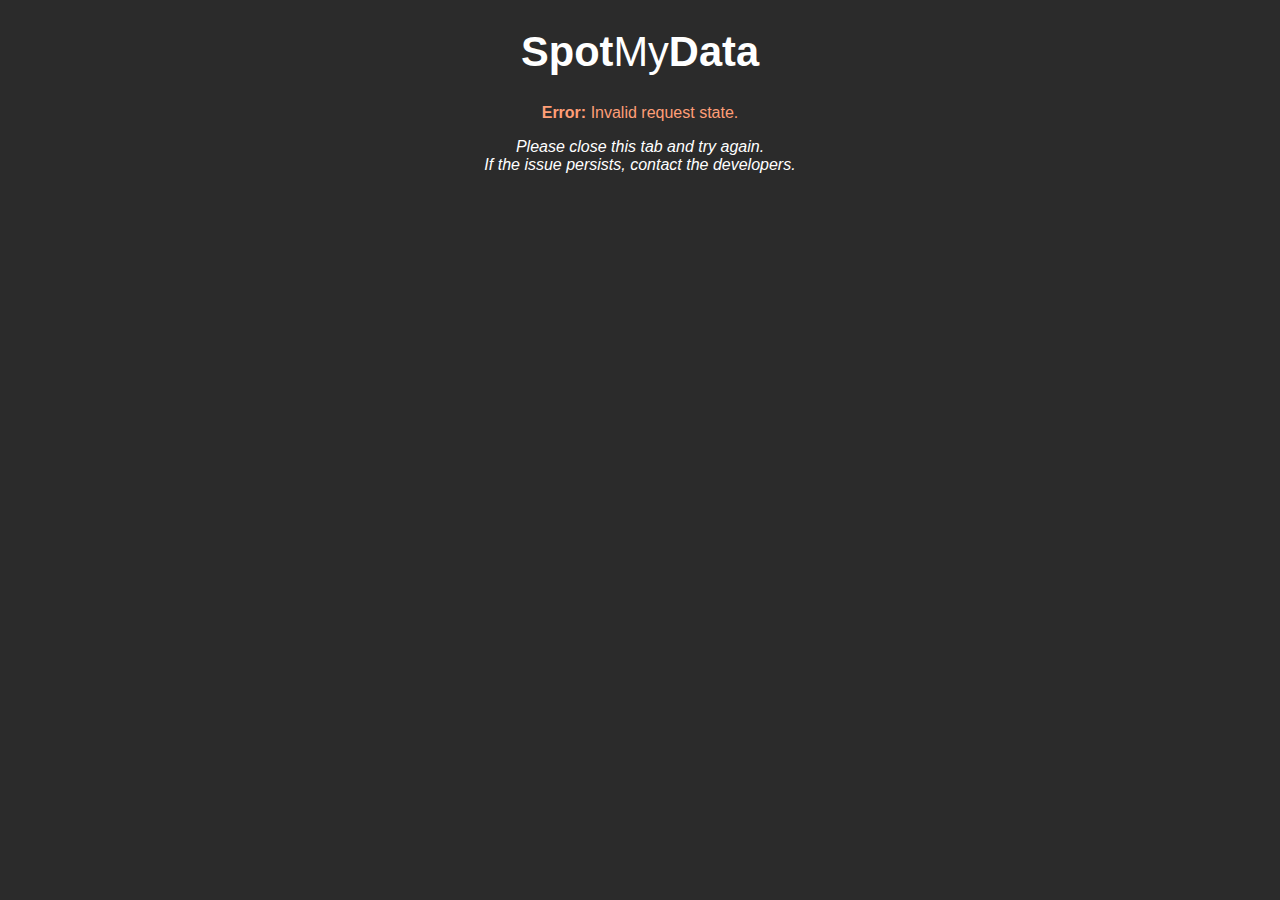
<file: oauth.html>
<!doctype html>
<html>
  <head>
    <title>SpotMyData</title>
    <meta name='viewport' content='width=device-width, initial-scale=1, minimum-scale=1.0, maximum-scale=1.0'>
    <link rel='stylesheet' href='css/base.css'/> 
    <link rel='stylesheet' href='css/oauth.css'/> 
    <script src='js/oauth.js'></script>
  </head>
  <body>
    <div id='main'>
      <h1 id='title'><b>Spot</b>My<b>Data</b></h1>
      <p id='status'>Please wait...</p>
      <p id='error-det'><i>Please close this tab and try again. <br/>If the issue persists, contact the developers.</i></p>
    </div>
  </body>
</html>
</file>
<file: css/base.css>
:root {
  --hover-color: #ffffff1f; 
  --accent-color: #205030;
  --accent-gradient: linear-gradient(120deg, #2a6828, #205030);  
  --accent-light: #b0ebae; 
  --error-color: #ff9e77; 
  --link-color: #7dc0ff;
}

html {
  font-family: -apple-system, BlinkMacSystemFont, 'Segoe UI', Roboto, Oxygen, Ubuntu, Cantarell, 'Open Sans', 'Helvetica Neue', sans-serif;
  cursor: default;
  background: #2b2b2b; 
  color: #fff;
}

#main {
  margin: auto;
  max-width: 1280px;
}

#title {
  font-weight: 400;
  font-size: 2.6rem;
}

#title #title-icon {
  font-size: 2.2rem;
}

a {
  color: var(--link-color);
  text-decoration: none;
}

a:hover {
  text-decoration: underline;
  cursor: pointer;
}

button, input, select, textarea{
  background: #333333af;
  border: 1px solid #fff;
  border-radius: 0;
  transition: all 0.15s;
  color: #fff; 
  font-size: 16px;
  padding: 4px 8px;
}

button:focus, input:focus, textarea:focus{
  outline: none;
  border-color: #93d4ff;
}

button:not([disabled]):hover{
  cursor: pointer;
}

button:not([disabled]):hover, input:not([disabled]):focus{
  background: #312f4eaf; 
}

button:not([disabled]):active{
  /* color: #fff; */
  background: #2a3875af; 
}

.pointer {
  transition: color 0.14s;
}

.pointer:hover {
  color: var(--link-color);
  cursor: pointer;
}
</file>
<file: css/oauth.css>
#main {
  text-align: center;
}

.error {
  color: var(--error-color)
}

#error-det {
  display: none;
}
</file>
